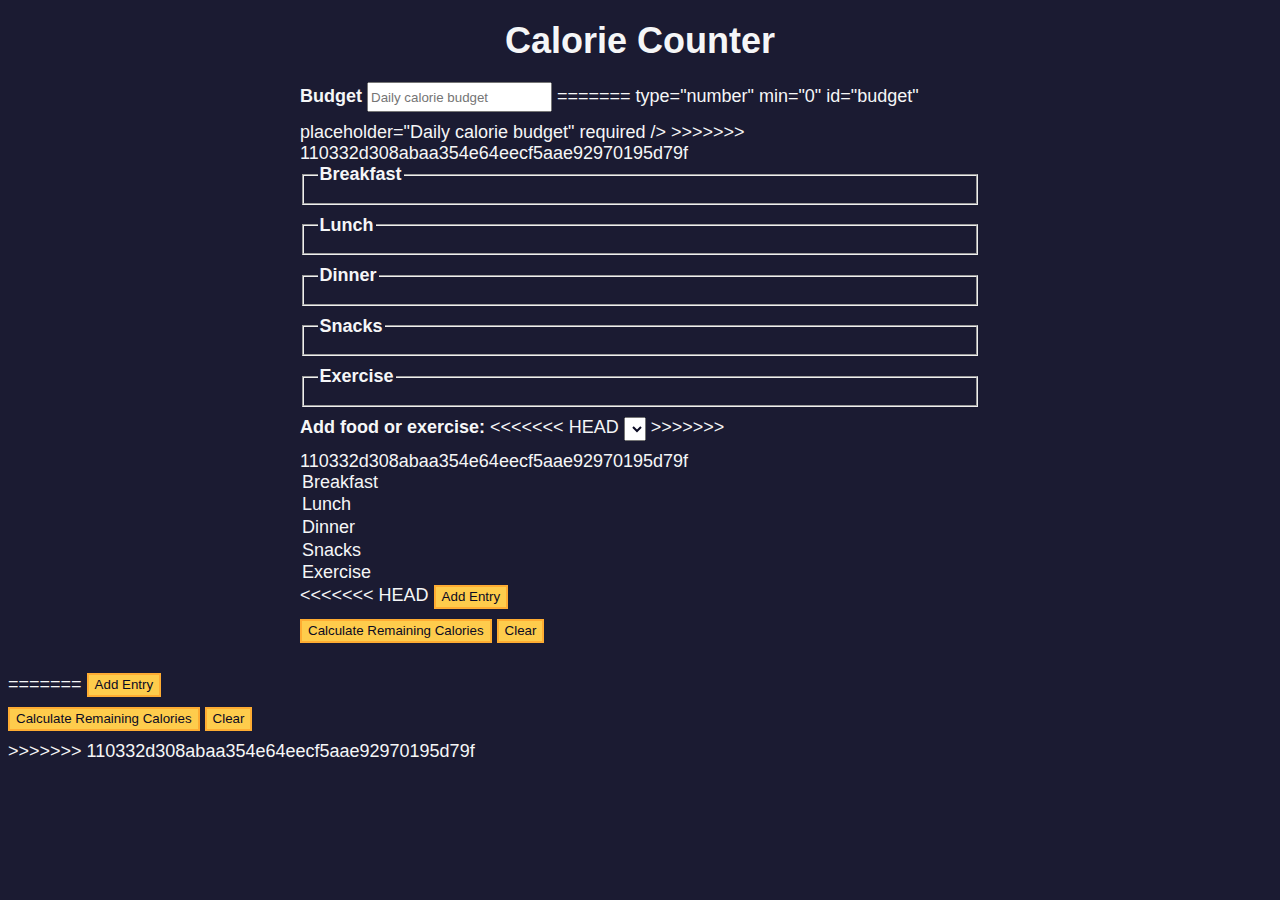
<file: Calorie Counter/index.html>
<!DOCTYPE html>
<html lang="en">
  <head>
    <meta charset="utf-8" />
    <meta name="viewport" content="width=device-width, initial-scale=1.0" />
    <link rel="stylesheet" href="styles.css" />
    <title>Calorie Counter</title>
  </head>
  <body>
    <main>
      <h1>Calorie Counter</h1>
      <div class="container">
        <form id="calorie-counter">
          <label for="budget">Budget</label>
          <input
<<<<<<< HEAD
            id="budget"
            type="number"
            min="0"
            placeholder="Daily calorie budget"
            required
          />

=======
            type="number"
            min="0"
            id="budget"
            placeholder="Daily calorie budget"
            required
          />
>>>>>>> 110332d308abaa354e64eecf5aae92970195d79f
          <fieldset id="breakfast">
            <legend>Breakfast</legend>
            <div class="input-container"></div>
          </fieldset>
          <fieldset id="lunch">
            <legend>Lunch</legend>
            <div class="input-container"></div>
          </fieldset>
          <fieldset id="dinner">
            <legend>Dinner</legend>
            <div class="input-container"></div>
          </fieldset>
          <fieldset id="snacks">
            <legend>Snacks</legend>
            <div class="input-container"></div>
          </fieldset>
          <fieldset id="exercise">
            <legend>Exercise</legend>
            <div class="input-container"></div>
          </fieldset>
          <div class="controls">
            <span>
              <label for="entry-dropdown">Add food or exercise:</label>
<<<<<<< HEAD
              <select name="options" id="entry-dropdown">
=======
              <select id="entry-dropdown" name="options">
>>>>>>> 110332d308abaa354e64eecf5aae92970195d79f
                <option value="breakfast" selected>Breakfast</option>
                <option value="lunch">Lunch</option>
                <option value="dinner">Dinner</option>
                <option value="snacks">Snacks</option>
                <option value="exercise">Exercise</option>
              </select>
<<<<<<< HEAD
              <button id="add-entry" type="button">Add Entry</button>
            </span>
          </div>
          <div>
            <button type="submit">Calculate Remaining Calories</button>
            <button id="clear" type="button">Clear</button>
          </div>
        </form>
        <div id="output" class="output hide" ></div>
      </div>
    </main>
    <script src="script.js"></script>
  </body>
</html>
=======
              <button type="button" id="add-entry">Add Entry</button>
            </span>
          </div>
          <div>
            <button type="submit">
              Calculate Remaining Calories
            </button>
            <button type="button" id="clear">Clear</button>
          </div>
        </form>
        <div id="output" class="output hide"></div>
      </div>
    </main>
    <script src="./script.js"></script>
  </body>
</html>
>>>>>>> 110332d308abaa354e64eecf5aae92970195d79f
</file>
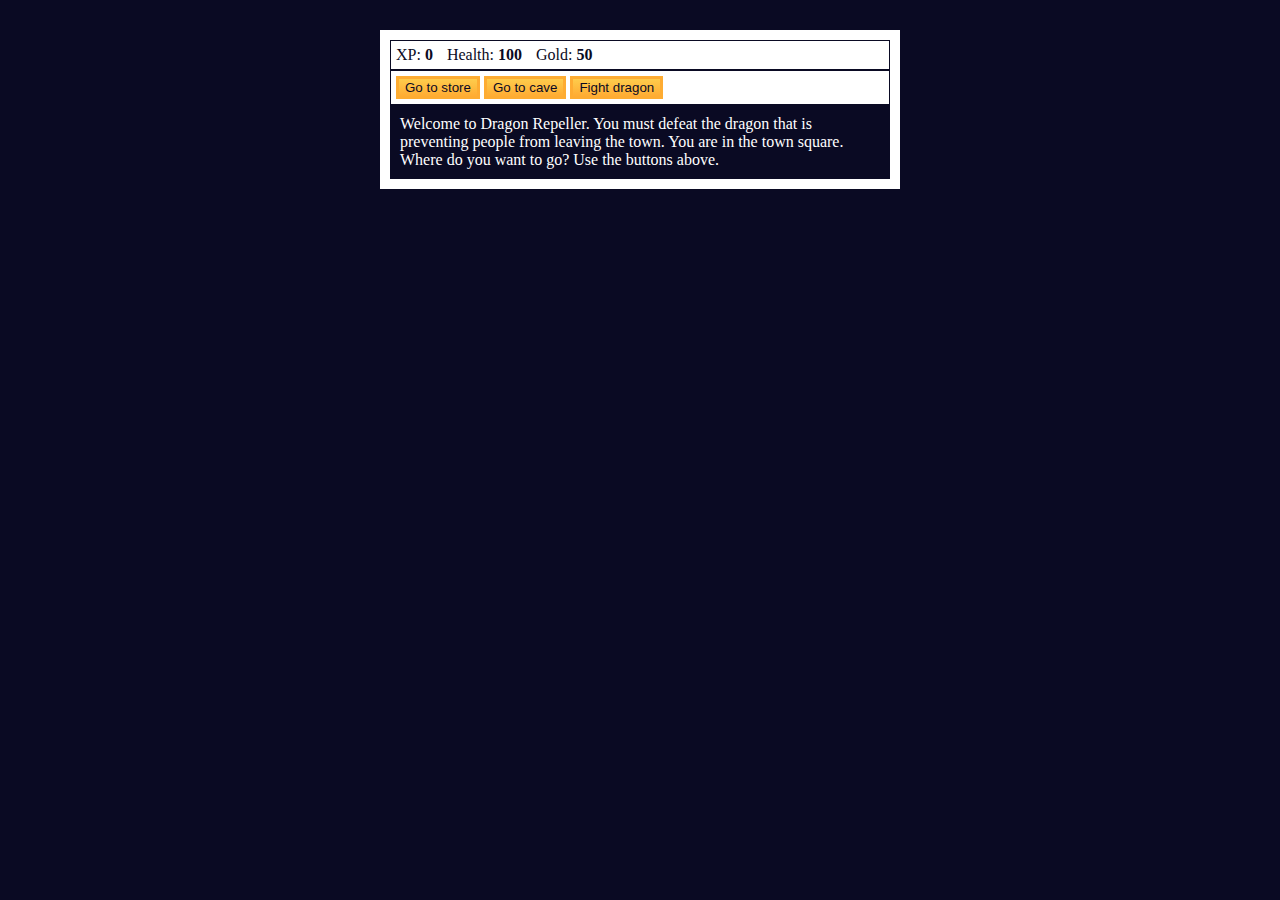
<file: Role Playing Game/index.html>
<!DOCTYPE html>
<html lang="en">
<head>
    <meta charset="UTF-8">
    <meta name="viewport" content="width=device-width, initial-scale=1.0">
    <title>RPG - Dragon Repeller</title>
    <link rel="stylesheet" href="styles.css">
</head>
<body>
    <div id="game">
        <div id="stats">
            <span class="stat">XP: <strong><span id="xpText">0</span></strong></span>
            <span class="stat">Health: <strong><span id="healthText">100</span></strong></span>
            <span class="stat">Gold: <strong><span id="goldText">50</span></strong></span>
        </div>
        <div id="controls">
            <button id="button1">Go to store</button>
            <button id="button2">Go to cave</button>
            <button id="button3">Fight dragon</button>
        </div>
        <div id="monsterStats">
            <span class="stat">Monster Name: <strong><span id="monsterName"></span></strong></span>
            <span class="stat">Health: <strong><span id="monsterHealth"></span></strong></span>
        </div>
        <div id="text">
            Welcome to Dragon Repeller. You must defeat the dragon that is preventing people from leaving the town. You are in the town square. Where do you want to go? Use the buttons above.
        </div>
    </div>
    <script src="./script.js"></script>
</body>
</html>
</file>
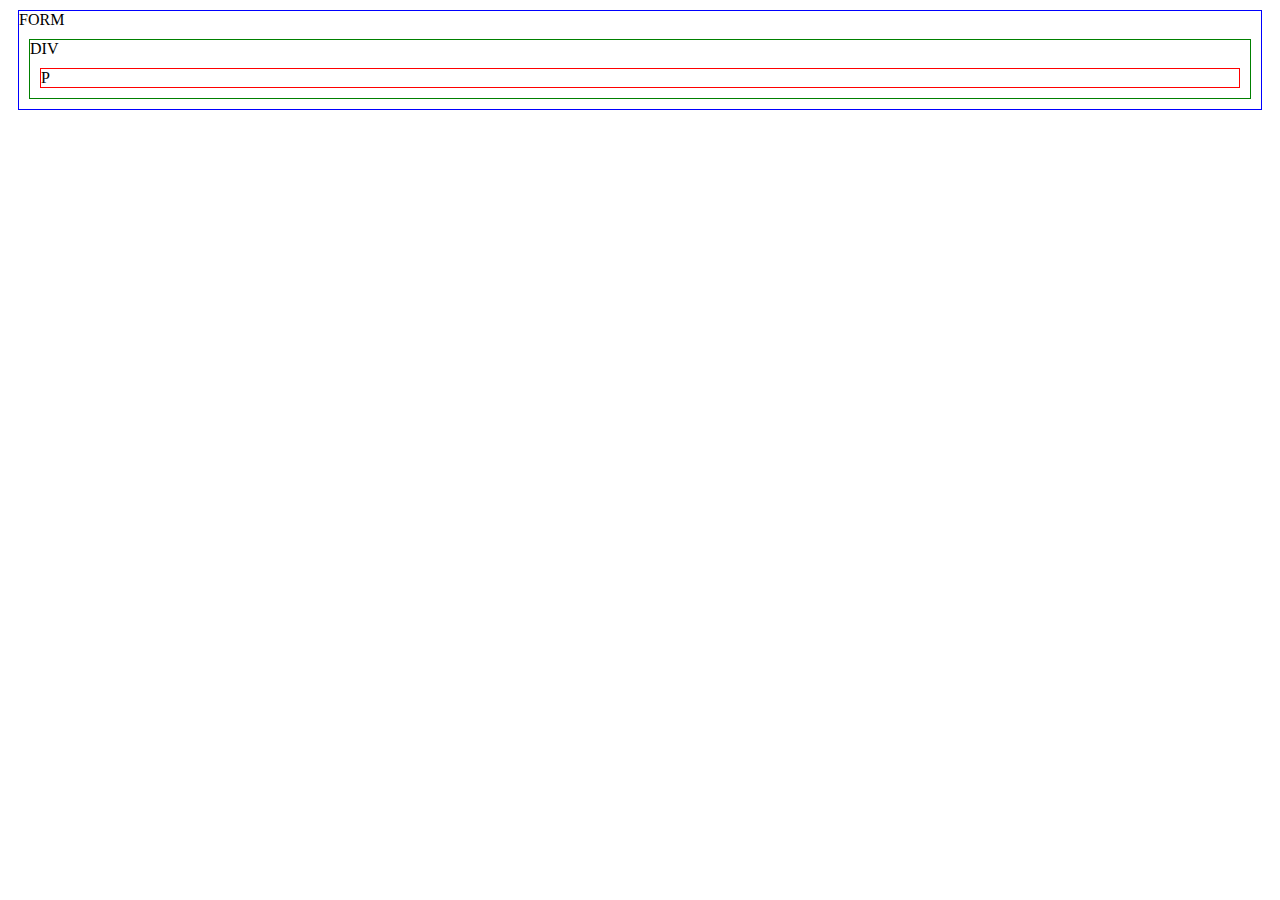
<file: Test/index.html>
<!DOCTYPE html>
<html lang="en">
  <head>
    <meta charset="UTF-8" />
    <meta name="viewport" content="width=device-width, initial-scale=1.0" />
    <title>Document</title>

    <style>
      body * {
        margin: 10px;
        border: 1px solid blue;
      }

      #p{
        border: 1px solid red;
      }

      #d{
        border: 1px solid green;
      }
    </style>
  </head>
  <body>
    <form id="f">
      FORM
      <div id="d">
        DIV
        <p id="p">P</p>
      </div>
    </form>
    <script src="script.js"></script>
  </body>
</html>
</file>
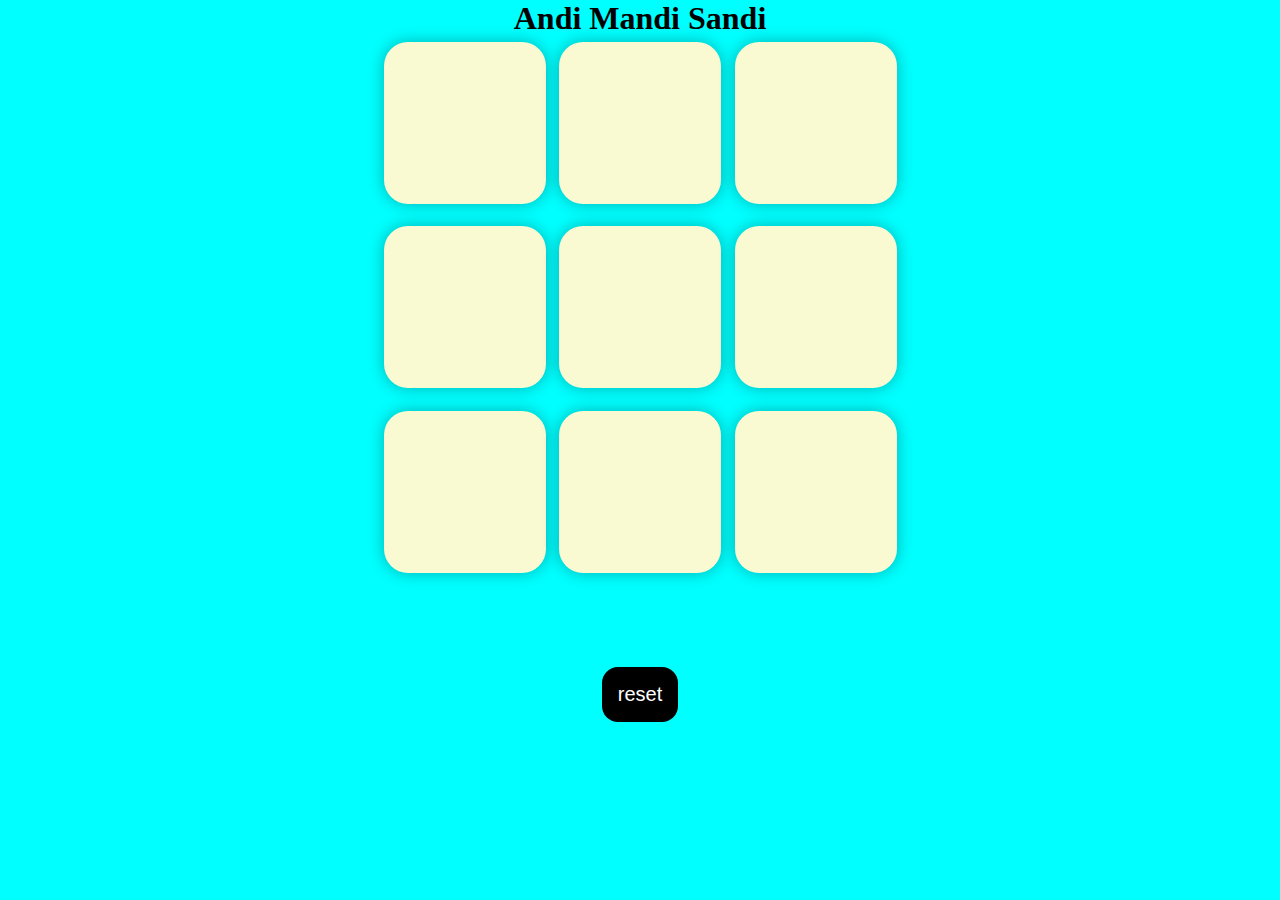
<file: Tic-Tac-Toe/index.html>
<!DOCTYPE html>
<html lang="en">
<head>
    <meta charset="UTF-8">
    <meta name="viewport" content="width=device-width, initial-scale=1.0">
    <title>Tic Tac Toe</title>
    <link rel="stylesheet" href="style.css">
</head>
<body>
    <div class="msg-container hide">
        <p id="msg">Winner</p>
        <button id="new-btn">New Game</button>
    </div>
    <main>
        <h1>Andi Mandi Sandi</h1>
        <div class="container">
            <div class="game">
                <button class="box"></button>
                <button class="box"></button>
                <button class="box"></button>
                <button class="box"></button>
                <button class="box"></button>
                <button class="box"></button>
                <button class="box"></button>
                <button class="box"></button>
                <button class="box"></button>
            </div>
        </div>
        <button id="reset-btn">reset</button>
    </main>
    <script src="script.js"></script>
</body>
</html>
</file>
<file: Calorie Counter/styles.css>
:root {
    --light-grey: #f5f6f7;
    --dark-blue: #0a0a23;
    --fcc-blue: #1b1b32;
    --light-yellow: #fecc4c;
    --dark-yellow: #feac32;
    --light-pink: #ffadad;
    --dark-red: #850000;
    --light-green: #acd157;
  }
  
  body {
    font-family: "Lato", Helvetica, Arial, sans-serif;
    font-size: 18px;
    background-color: var(--fcc-blue);
    color: var(--light-grey);
  }
  
  h1 {
    text-align: center;
  }
  
  .container {
    width: 90%;
    max-width: 680px;
  }
  
  h1,
  .container,
  .output {
    margin: 20px auto;
  }
  
  label,
  legend {
    font-weight: bold;
  }
  
  .input-container {
    display: flex;
    flex-direction: column;
  }
  
  button {
<<<<<<< HEAD
=======
    outline: none;
>>>>>>> 110332d308abaa354e64eecf5aae92970195d79f
    cursor: pointer;
    text-decoration: none;
    background-color: var(--light-yellow);
    border: 2px solid var(--dark-yellow);
  }
  
  .clear {
    background-color: var(--light-pink);
    color: var(--dark-red);
    border-color: var(--dark-red);
  }
  
  button,
  input,
  select {
    min-height: 24px;
    color: var(--dark-blue);
  }
  
  fieldset,
  label,
  button,
  input,
  select {
    margin-bottom: 10px;
  }
  
  .output {
    border: 2px solid var(--light-grey);
    padding: 10px;
    text-align: center;
  }
  
  .hide {
    display: none;
  }
  
  .output span {
    font-weight: bold;
    font-size: 1.2em;
  }
  
  .surplus {
<<<<<<< HEAD
    color: var(--light-pink);
  }
  
  .deficit {
    color: var(--light-green);
=======
    color: var(--light-green);
  }
  
  .deficit {
    color: var(--light-pink);
>>>>>>> 110332d308abaa354e64eecf5aae92970195d79f
  }
</file>
<file: Role Playing Game/styles.css>
body{
    background-color: #0a0a23;
  }

#text{
    background-color: #0a0a23;
    color: #ffffff;
    padding: 10px;
}

#game{
    max-width: 500px;
    max-height: 400px;
    background-color: #ffffff;
    color: #ffffff;
    margin: 30px auto 0px auto;
    padding: 10px;
}

#stats, #controls{
    border: 1px solid #0a0a23;
    color: #0a0a23;
    padding: 5px;
}

#monsterStats{
    display: none;
    border: 1px solid #0a0a23;
    padding: 5px;
    background-color: #c70d0d;
    color: #ffffff;
}

.stat{
    padding-right: 10px;
}

button{
    cursor: pointer;
    color: #0a0a23;
    background-color: #feac32;
    background-image: linear-gradient(#fecc4c, #ffac33);
    border: 3px solid #feac32;
}
</file>
<file: Tic-Tac-Toe/style.css>
*{
    margin: 0;
    padding: 0;
}

body{
    background-color: aqua;
    text-align: center;
}

.container{
    height: 70vh;
    display: flex;
    justify-content: center;
    text-align: center;
}

.game{
    height: 60vh;
    width: 60vh;
    display: flex;
    flex-wrap: wrap;
    justify-content: center;
    align-items: center;
    gap: 1.5vh;
}

.box{
    height: 18vh;
    width: 18vh;
    border-radius: 1.5rem;
    border: none;
    box-shadow: 0 0 1rem rgba(0, 0, 0, 0.3);
    font-size: 8vh;
    color: red;
    background-color: lightgoldenrodyellow;
}

#reset-btn{
    padding: 1rem;
    font-size: 1.25rem;
    background-color: black;
    color: white;
    border-radius: 1rem;
    border: none;
}

#new-btn{
    padding: 1rem;
    font-size: 1.25rem;
    background-color: black;
    color: white;
    border-radius: 1rem;
    border: none;
}

#msg{
    color: red;
    font-size: 8vmin;
}

.msg-container{
    height: 100vmin;
    display: flex;
    justify-content: center;
    align-items: center;
    flex-direction: column;
    gap: 1rem;
}

.hide{
    display: none;
}
</file>
